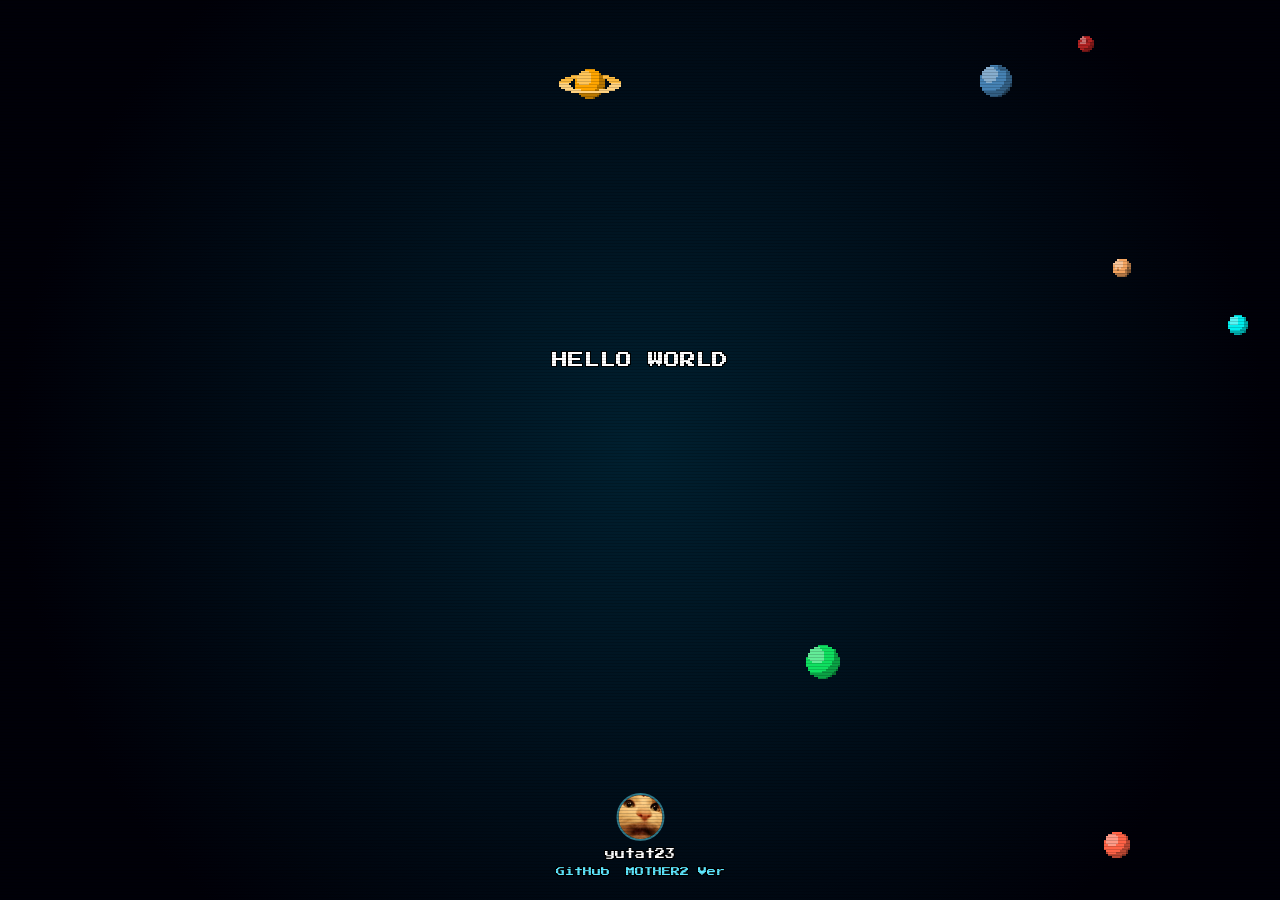
<file: index.html>
<!DOCTYPE html>
<html lang="ja">
  <head>
    <meta charset="UTF-8" />
    <meta name="viewport" content="width=device-width, initial-scale=1.0" />
    <meta name="google-adsense-account" content="ca-pub-1709050651667510">
    <title>yutat23.com</title>
    <meta
      name="description"
      content="yutat23 のポートフォリオサイト。Webアプリケーション、CLIツール、ライブラリなどの制作物を紹介しています。"
    />
    <meta name="theme-color" content="#000008" />
    <meta property="og:title" content="yutat23.com" />
    <meta
      property="og:description"
      content="yutat23 のポートフォリオサイト。Webアプリケーション、CLIツール、ライブラリなどの制作物を紹介しています。"
    />
    <meta property="og:url" content="https://yutat23.com/" />
    <meta property="og:type" content="website" />
    <meta property="og:image" content="https://yutat23.com/favicon.png" />
    <meta name="twitter:card" content="summary" />
    <!-- favicon -->
    <link rel="icon" href="favicon.png" type="image/png" />
    <link rel="preconnect" href="https://fonts.googleapis.com" />
    <link rel="preconnect" href="https://fonts.gstatic.com" crossorigin />
    <link
      href="https://fonts.googleapis.com/css2?family=DotGothic16&family=Noto+Sans+JP:wght@400;700&family=Press+Start+2P&display=swap"
      rel="stylesheet"
    />
    <link rel="stylesheet" href="style.css" />
    <script src="main.js" defer></script>
  </head>
  <body>
    <div id="home-view">
      <div id="message">
        HELLO
        <button
          id="world-link"
          type="button"
          aria-expanded="false"
          aria-controls="portfolio-section"
        >
          WORLD
        </button>
      </div>
      <div id="portfolio-section" aria-hidden="true">
        <div id="portfolio-list"></div>
        <button id="back-link" type="button" aria-label="戻る">← Back</button>
      </div>
      <div id="profile">
        <img id="profile-avatar" src="favicon.png" alt="yutat23のアイコン" width="44" height="44" />
        <span id="profile-name">yutat23</span>
        <nav id="profile-links" aria-label="Contact Links">
          <a href="https://github.com/yutat23" target="_blank" rel="noopener noreferrer">GitHub</a>
          <a href="mother2.html">MOTHER2 Ver</a>
        </nav>
      </div>
    </div>
  </body>
</html>
</file>
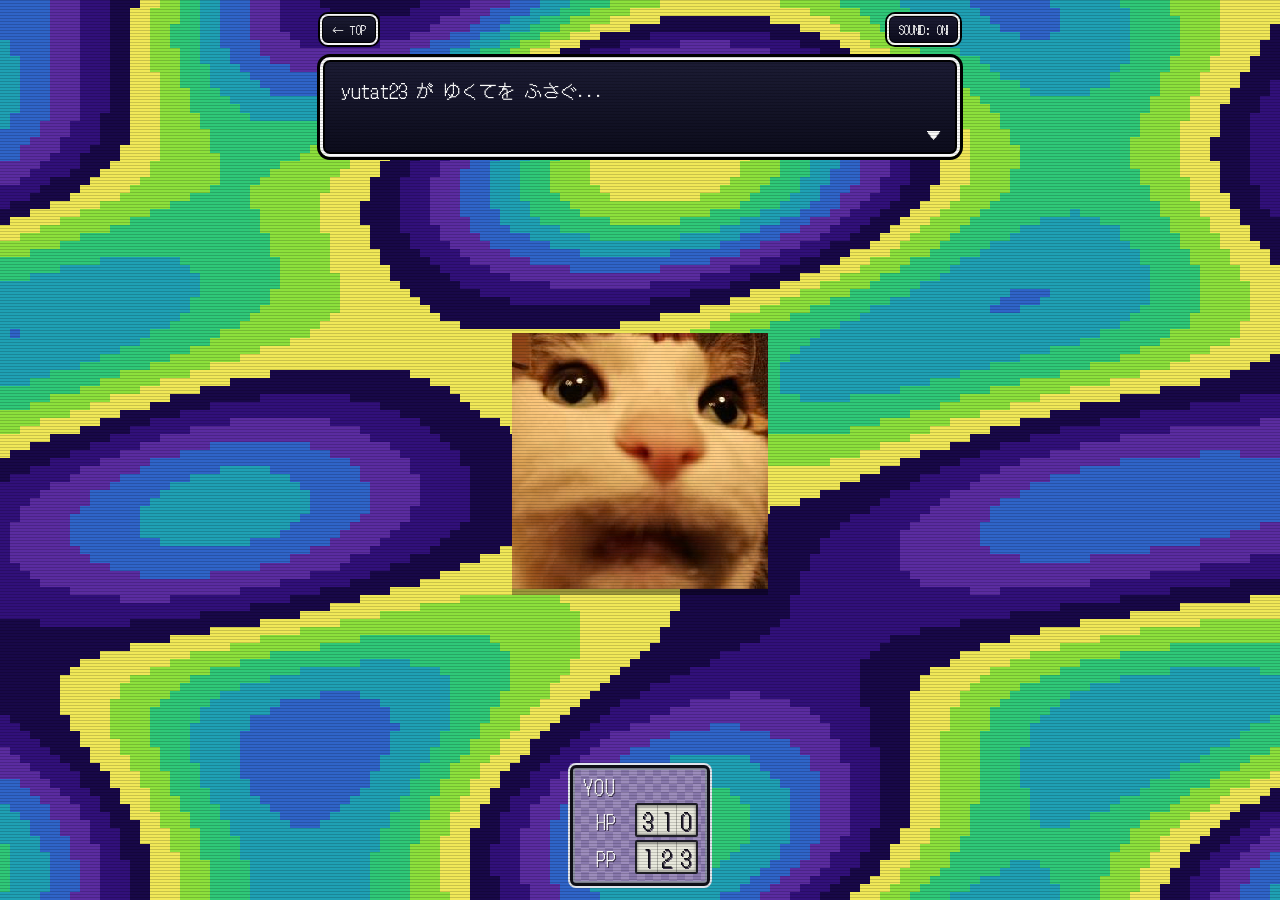
<file: mother2.html>
<!DOCTYPE html>
<html lang="ja">
  <head>
    <meta charset="UTF-8" />
    <meta name="viewport" content="width=device-width, initial-scale=1.0" />
    <title>yutat23.com — MOTHER2 Ver</title>
    <meta
      name="description"
      content="yutat23 のポートフォリオサイト(MOTHER2/EARTHBOUND風バージョン)。Webアプリケーション、CLIツール、ライブラリなどの制作物を紹介しています。"
    />
    <meta name="theme-color" content="#180848" />
    <meta property="og:title" content="yutat23.com — MOTHER2 Ver" />
    <meta property="og:url" content="https://yutat23.com/mother2.html" />
    <meta property="og:type" content="website" />
    <meta property="og:image" content="https://yutat23.com/favicon.png" />
    <!-- favicon -->
    <link rel="icon" href="favicon.png" type="image/png" />
    <link rel="preconnect" href="https://fonts.googleapis.com" />
    <link rel="preconnect" href="https://fonts.gstatic.com" crossorigin />
    <link
      href="https://fonts.googleapis.com/css2?family=DotGothic16&display=swap"
      rel="stylesheet"
    />
    <link rel="stylesheet" href="mother2.css" />
    <script src="mother2.js" defer></script>
  </head>
  <body>
    <!-- サイケデリックな戦闘背景 -->
    <canvas id="bg" aria-hidden="true"></canvas>
    <!-- PSI発動時の画面フラッシュ -->
    <div id="flash" aria-hidden="true"></div>
    <!-- PSIエフェクト描画用キャンバス -->
    <canvas id="psi-fx" aria-hidden="true"></canvas>

    <div id="game">
      <div id="top-bar">
        <a id="ver-link" class="eb-window mini" href="./">← TOP</a>
        <button id="sound-toggle" class="eb-window mini" type="button">
          SOUND: ON
        </button>
      </div>

      <div id="column">
        <!-- メッセージウィンドウ -->
        <div id="msg-window" class="eb-window">
          <p id="msg-text"></p>
          <!-- クリティカル時のSMAAAASH!!バナー(低解像度キャンバスに描いて拡大する) -->
          <canvas id="smash-banner" class="hidden" role="img" aria-label="SMAAAASH!!"></canvas>
          <span id="msg-cursor" class="blink hidden" aria-hidden="true">▼</span>
        </div>
        <!-- バトルコマンド(3列×2行) -->
        <div id="cmd-window" class="eb-window hidden">
          <span id="cmd-owner">YOU</span>
          <ul id="cmd-list">
            <li data-action="attack">たたく</li>
            <li data-action="works">WORKS</li>
            <!-- <li data-action="talk">はなす</li> -->
            <li data-action="check">チェック</li>
            <li data-action="psi">PSI</li>
            <li data-action="github">GitHub</li>
            <li data-action="run">にげる</li>
          </ul>
        </div>
        <!-- PSI選択ウィンドウ(コマンドと入れ替わりで表示) -->
        <div id="psi-window" class="eb-window hidden">
          <span id="psi-owner">PSI</span>
          <ul id="psi-list"></ul>
        </div>
      </div>

      <!-- 敵(?)スプライト -->
      <div id="stage">
        <img
          id="enemy"
          src="favicon.png"
          alt="yutat23"
          width="256"
          height="256"
        />
      </div>

      <!-- ステータスウィンドウ(HP/PPはドラムロール式カウンタ) -->
      <div id="status-row">
        <div class="eb-window status-box">
          <div class="status-name">YOU</div>
          <div class="status-stat">
            <span class="stat-label">HP</span>
            <span class="odometer" id="hp-meter"></span>
          </div>
          <div class="status-stat">
            <span class="stat-label">PP</span>
            <span class="odometer" id="pp-meter"></span>
          </div>
        </div>
      </div>
    </div>

    <!-- WORKS 一覧ウィンドウ -->
    <div id="works-window" class="eb-window hidden">
      <div id="works-title">― WORKS ―</div>
      <div id="works-list"></div>
      <div id="works-desc"></div>
      <div id="works-footer">
        <div id="works-hint">↑↓:えらぶ&nbsp;&nbsp;Enter:ひらく&nbsp;&nbsp;Esc:もどる</div>
        <button id="works-close" type="button">▶ もどる</button>
      </div>
    </div>
  </body>
</html>
</file>
<file: style.css>
/* ==========================================================================
   yutat23.com — スタイルシート
   構成: ベース / 星空 / 惑星 / メッセージ / ポートフォリオ / プロフィール /
         オーバーレイ / メディアクエリ
   ========================================================================== */

:root {
  --text-shadow: -1px -1px 0 #000, 1px -1px 0 #000, -1px 1px 0 #000,
    1px 1px 0 #000;
}

/* --------------------------------------------------------------------------
   ベース
   -------------------------------------------------------------------------- */
html,
body {
  margin: 0;
  padding: 0;
  width: 100%;
  height: 100%;
  overflow: auto;
  background: radial-gradient(circle at center, #002030 0%, #000008 80%);
  font-family: "Noto Sans JP", sans-serif;
}

#home-view {
  position: fixed;
  inset: 0;
  z-index: 1;
}

/* --------------------------------------------------------------------------
   星空(瞬く星・流れ星)
   -------------------------------------------------------------------------- */
.star {
  position: absolute;
  width: 2px;
  height: 2px;
  background: #fff;
  opacity: 0;
  animation: twinkle infinite ease-in-out;
  image-rendering: pixelated;
}

@keyframes twinkle {
  0%,
  100% {
    opacity: 0;
  }
  50% {
    opacity: var(--max-opacity, 1);
  }
}

.shooting-star {
  position: absolute;
  width: 90px;
  height: 1px;
  background: linear-gradient(90deg, transparent, rgba(255, 255, 255, 0.9));
  opacity: 0;
  pointer-events: none;
  transform: rotate(30deg);
}

.shooting-star.is-active {
  animation: shoot 0.9s linear;
}

@keyframes shoot {
  0% {
    opacity: 0;
    transform: rotate(30deg) translateX(0);
  }
  15% {
    opacity: 1;
  }
  100% {
    opacity: 0;
    transform: rotate(30deg) translateX(260px);
  }
}

/* --------------------------------------------------------------------------
   ピクセル惑星
   -------------------------------------------------------------------------- */
.pixel-planet {
  position: absolute;
  image-rendering: pixelated;
  animation: float var(--float-duration, 9s) ease-in-out
    var(--float-delay, 0s) infinite;
  transition: opacity 0.3s ease;
}

/* ポートフォリオ表示中はリストの邪魔にならないよう惑星を薄くする */
#home-view.is-portfolio-open .pixel-planet {
  opacity: 0.25;
}

@keyframes float {
  0%,
  100% {
    transform: translateY(0);
  }
  50% {
    transform: translateY(-6px);
  }
}

/* --------------------------------------------------------------------------
   メッセージ(HELLO WORLD)
   -------------------------------------------------------------------------- */
#message {
  position: fixed;
  top: 40%;
  left: 50%;
  transform: translate(-50%, -50%);
  z-index: 10;
  color: #ffffff;
  font-family: "Press Start 2P", monospace;
  font-size: 16px;
  padding: 8px 12px;
  white-space: nowrap;
  text-align: center;
  text-shadow: var(--text-shadow);
  -webkit-user-select: none;
  user-select: none;
}

#world-link {
  appearance: none;
  background: none;
  border: none;
  padding: 0;
  margin: 0;
  font: inherit;
  color: inherit;
  cursor: pointer;
  text-decoration: none;
  display: inline-block;
  text-shadow: var(--text-shadow);
  animation: soft-blink 2.5s ease-in-out infinite,
    glitch 10s ease-in-out infinite;
}

#world-link:disabled {
  cursor: default;
  animation: none;
  transform: translate(0);
  text-shadow: var(--text-shadow);
}

#world-link:hover {
  opacity: 0.85;
  transform: translate(0);
  text-shadow: var(--text-shadow);
  animation: none;
}

@keyframes glitch {
  0%,
  94%,
  100% {
    text-shadow: var(--text-shadow);
    transform: translate(0);
  }
  95% {
    text-shadow: -2px 0 rgba(255, 0, 128, 0.9), 2px 0 rgba(0, 255, 255, 0.9),
      var(--text-shadow);
    transform: translate(-2px, 1px);
  }
  95.5% {
    text-shadow: 2px 0 rgba(0, 255, 255, 0.9), -2px 0 rgba(255, 0, 128, 0.9),
      var(--text-shadow);
    transform: translate(2px, -1px);
  }
  96% {
    text-shadow: -1px 0 rgba(255, 0, 128, 0.7), 1px 0 rgba(0, 255, 255, 0.7),
      var(--text-shadow);
    transform: translate(-1px, 0);
  }
  96.5% {
    text-shadow: 1px 0 rgba(0, 255, 255, 0.7), -1px 0 rgba(255, 0, 128, 0.7),
      var(--text-shadow);
    transform: translate(1px, 1px);
  }
  97% {
    text-shadow: var(--text-shadow);
    transform: translate(0);
  }
}

/* --------------------------------------------------------------------------
   ポートフォリオ一覧
   -------------------------------------------------------------------------- */
#portfolio-section {
  display: flex;
  opacity: 0;
  visibility: hidden;
  pointer-events: none;
  position: fixed;
  top: calc(38% + 36px);
  bottom: 20px;
  left: 50%;
  transform: translateX(-50%) translateY(12px);
  transition: opacity 0.3s ease, transform 0.3s ease,
    visibility 0s linear 0.3s;
  z-index: 10;
  text-align: left;
  width: min(95vw, 600px);
  flex-direction: column;
  overflow: hidden;
  background: rgba(0, 8, 24, 0.15);
  backdrop-filter: blur(6px);
  -webkit-backdrop-filter: blur(6px);
  border-radius: 8px;
  padding: 8px 0 0 0;
  mask-image: radial-gradient(
    ellipse 90% 95% at 50% 50%,
    black 40%,
    transparent 100%
  );
  -webkit-mask-image: radial-gradient(
    ellipse 90% 95% at 50% 50%,
    black 40%,
    transparent 100%
  );
}

#portfolio-section.is-visible {
  opacity: 1;
  visibility: visible;
  pointer-events: auto;
  transform: translateX(-50%) translateY(0);
  transition: opacity 0.3s ease, transform 0.3s ease;
}

#portfolio-list {
  flex: 1;
  min-height: 0;
  overflow-y: scroll;
  overflow-x: hidden;
  padding: 0 16px;
  -webkit-overflow-scrolling: touch;
  overscroll-behavior: contain;
  scrollbar-width: thin;
  scrollbar-color: rgba(94, 231, 255, 0.6) transparent;
}

#portfolio-list::-webkit-scrollbar {
  width: 6px;
}

#portfolio-list::-webkit-scrollbar-track {
  background: transparent;
}

#portfolio-list::-webkit-scrollbar-thumb {
  background: rgba(94, 231, 255, 0.5);
  border-radius: 3px;
}

#portfolio-list::-webkit-scrollbar-thumb:hover {
  background: rgba(94, 231, 255, 0.8);
}

#portfolio-section .portfolio-category {
  margin: 24px 0 12px 0;
  font-family: "DotGothic16", "Noto Sans JP", sans-serif;
  font-size: 14px;
  letter-spacing: 2px;
  color: #ffcf6e;
  text-shadow: var(--text-shadow);
}

#portfolio-section .portfolio-category:first-child {
  margin-top: 0;
}

#portfolio-section ul.portfolio-list {
  list-style: none;
  margin: 0 0 16px 0;
  padding: 0;
  text-align: left;
}

#portfolio-section .portfolio-item {
  margin: 0 -8px 4px -8px;
  padding: 6px 8px;
  border-radius: 4px;
  font-size: 14px;
  line-height: 1.6;
  color: rgba(255, 255, 255, 0.95);
  transition: background 0.2s ease;
}

#portfolio-section .portfolio-item:hover {
  background: rgba(94, 231, 255, 0.08);
}

#portfolio-section .portfolio-item a {
  color: #5ee7ff;
  text-decoration: none;
  text-shadow: var(--text-shadow);
}

#portfolio-section .portfolio-item a:hover {
  text-decoration: underline;
  color: #8eefff;
}

#portfolio-section .portfolio-item .sep {
  color: rgba(255, 255, 255, 0.85);
  margin: 0 6px;
}

#back-link {
  appearance: none;
  background: none;
  border: none;
  margin: 0;
  font-family: inherit;
  cursor: pointer;
  flex-shrink: 0;
  padding: 12px 0 8px 0;
  color: rgba(255, 255, 255, 0.95);
  font-size: 12px;
  text-decoration: none;
  text-shadow: var(--text-shadow);
}

#back-link:hover {
  color: #fff;
}

/* --------------------------------------------------------------------------
   プロフィール
   -------------------------------------------------------------------------- */
#profile {
  position: fixed;
  left: 50%;
  bottom: 24px;
  transform: translateX(-50%);
  z-index: 10;
  display: flex;
  flex-direction: column;
  align-items: center;
  gap: 8px;
  text-align: center;
  max-width: 90vw;
  transition: opacity 0.3s ease;
}

/* ポートフォリオ表示中はリストと重なるため隠す */
#home-view.is-portfolio-open #profile {
  opacity: 0;
  pointer-events: none;
}

#profile-avatar {
  width: 44px;
  height: 44px;
  border-radius: 50%;
  border: 2px solid rgba(94, 231, 255, 0.5);
}

#profile-name {
  font-family: "Press Start 2P", monospace;
  font-size: 10px;
  color: #fff;
  text-shadow: var(--text-shadow);
}

#profile-bio {
  font-family: "DotGothic16", "Noto Sans JP", sans-serif;
  font-size: 13px;
  color: rgba(255, 255, 255, 0.85);
  text-shadow: var(--text-shadow);
}

#profile-links {
  display: flex;
  gap: 16px;
}

#profile-links a {
  font-family: "Press Start 2P", monospace;
  font-size: 9px;
  color: #5ee7ff;
  text-decoration: none;
  text-shadow: var(--text-shadow);
}

#profile-links a:hover {
  color: #8eefff;
  text-decoration: underline;
}

/* --------------------------------------------------------------------------
   CRTスキャンライン風オーバーレイ
   -------------------------------------------------------------------------- */
body::after {
  content: "";
  position: fixed;
  inset: 0;
  z-index: 100;
  pointer-events: none;
  background: repeating-linear-gradient(
    to bottom,
    rgba(0, 0, 0, 0.16) 0,
    rgba(0, 0, 0, 0.16) 1px,
    transparent 1px,
    transparent 3px
  );
}

/* --------------------------------------------------------------------------
   メディアクエリ
   -------------------------------------------------------------------------- */
@media (prefers-reduced-motion: reduce) {
  .star {
    animation: none;
    opacity: 0.7;
  }
  #world-link,
  .pixel-planet {
    animation: none;
  }
  .shooting-star {
    display: none;
  }
  #portfolio-section,
  #portfolio-section.is-visible {
    transition: none;
  }
}

@media (max-width: 480px) {
  #message {
    top: 20%;
    transform: translate(-50%, 0);
  }
  #portfolio-section {
    top: calc(20% + 36px);
    bottom: 16px;
  }
  #profile {
    bottom: 16px;
  }
  #profile-bio {
    font-size: 11px;
  }
}
</file>
<file: mother2.css>
/* ==========================================================================
   yutat23.com — MOTHER2(EARTHBOUND)風Ver スタイルシート
   構成: ベース / ウィンドウ共通 / レイアウト / メッセージ / コマンド /
         ステージ / ステータス / WORKS / オーバーレイ / メディアクエリ
   ========================================================================== */

* {
  box-sizing: border-box;
}

/* --------------------------------------------------------------------------
   ベース
   -------------------------------------------------------------------------- */
html,
body {
  margin: 0;
  padding: 0;
  width: 100%;
  height: 100%;
  overflow: hidden;
  background: #000;
  font-family: "DotGothic16", "Noto Sans JP", monospace;
  -webkit-user-select: none;
  user-select: none;
}

/* サイケデリック背景(低解像度キャンバスを引き伸ばしてドット感を出す) */
#bg {
  position: fixed;
  inset: 0;
  width: 100vw;
  height: 100vh;
  image-rendering: pixelated;
  z-index: 0;
}

/* --------------------------------------------------------------------------
   ウィンドウ共通(黒地 + 白の丸角フレーム)
   -------------------------------------------------------------------------- */
.eb-window {
  background: linear-gradient(180deg, #1c1c34 0%, #0c0c1c 100%);
  border: 3px solid #f8f8f8;
  border-radius: 10px;
  /* 外側の黒フチと内側の黒ラインで二重枠に見せる */
  box-shadow: 0 0 0 3px #000, inset 0 0 0 2px #000;
  color: #f8f8f8;
}

.eb-window.mini {
  padding: 5px 10px;
  font-size: 12px;
  border-width: 2px;
  border-radius: 8px;
  box-shadow: 0 0 0 2px #000, inset 0 0 0 1px #000;
}

.hidden {
  display: none !important;
}

.blink {
  animation: blink 0.8s steps(2, start) infinite;
}

@keyframes blink {
  50% {
    opacity: 0;
  }
}

/* --------------------------------------------------------------------------
   レイアウト
   -------------------------------------------------------------------------- */
#game {
  position: fixed;
  inset: 0;
  z-index: 1;
  display: flex;
  flex-direction: column;
  align-items: center;
  padding: 14px;
  gap: 12px;
}

#top-bar {
  width: min(94vw, 640px);
  display: flex;
  justify-content: space-between;
  align-items: center;
}

#ver-link {
  color: #f8f8f8;
  text-decoration: none;
}

#ver-link:hover {
  background: #2c2c4c;
}

#sound-toggle {
  font-family: inherit;
  color: #f8f8f8;
  cursor: pointer;
}

#sound-toggle:hover {
  background: #2c2c4c;
}

#column {
  width: min(94vw, 640px);
  display: flex;
  flex-direction: column;
  align-items: flex-start;
  gap: 12px;
}

/* --------------------------------------------------------------------------
   メッセージウィンドウ
   -------------------------------------------------------------------------- */
#msg-window {
  position: relative;
  width: 100%;
  min-height: 100px;
  padding: 14px 18px;
  font-size: 18px;
  line-height: 1.8;
  cursor: pointer;
}

#msg-text {
  margin: 0;
  white-space: pre-line;
}

#msg-cursor {
  position: absolute;
  right: 16px;
  bottom: 8px;
  font-size: 14px;
}

/* --------------------------------------------------------------------------
   SMAAAASH!!(クリティカル)バナー
   低解像度キャンバスに描いた飾り文字を整数倍に拡大してドット絵にする
   (描画内容はJSの renderSmashBanner が作る)
   -------------------------------------------------------------------------- */
#smash-banner {
  display: block;
  margin: 0;
  max-width: 100%;
  image-rendering: pixelated;
  transform-origin: left center;
}

/* 出現時にカクカクと弾けるように拡大する */
#smash-banner.is-active {
  animation: smash-pop 0.24s steps(3, end);
}

@keyframes smash-pop {
  0% {
    transform: scale(0.4);
  }
  60% {
    transform: scale(1.15);
  }
  100% {
    transform: scale(1);
  }
}

/* 致命傷を受けた瞬間の画面シェイク(bodyごと揺らして全レイヤーを動かす) */
body.screen-shake {
  animation: screen-shake 0.45s linear;
}

@keyframes screen-shake {
  0%,
  100% {
    transform: translateY(0);
  }
  15% {
    transform: translateY(-12px);
  }
  30% {
    transform: translateY(10px);
  }
  45% {
    transform: translateY(-8px);
  }
  60% {
    transform: translateY(6px);
  }
  80% {
    transform: translateY(-3px);
  }
}

/* --------------------------------------------------------------------------
   バトルコマンド
   -------------------------------------------------------------------------- */
#cmd-window {
  position: relative;
  min-width: 380px;
  padding: 14px 20px 12px;
}

/* 本家風にウィンドウ上枠へ持ち主の名前タグを重ねる */
#cmd-owner,
#psi-owner {
  position: absolute;
  top: -14px;
  left: 14px;
  background: #0c0c1c;
  border: 2px solid #f8f8f8;
  border-radius: 6px;
  box-shadow: 0 0 0 2px #000;
  padding: 1px 8px;
  font-size: 12px;
  line-height: 1.5;
}

#cmd-list {
  list-style: none;
  margin: 0;
  padding: 0;
  display: grid;
  grid-template-columns: repeat(3, 1fr);
  gap: 8px 24px;
  font-size: 18px;
}

#cmd-list li {
  position: relative;
  padding-left: 1.3em;
  cursor: pointer;
  white-space: nowrap;
}

#cmd-list li.selected::before {
  content: "▶";
  position: absolute;
  left: 0;
}

/* --------------------------------------------------------------------------
   PSI選択ウィンドウ
   -------------------------------------------------------------------------- */
#psi-window {
  position: relative;
  min-width: 320px;
  padding: 14px 20px 12px;
}

#psi-list {
  list-style: none;
  margin: 0;
  padding: 0;
  display: flex;
  flex-direction: column;
  gap: 6px;
  font-size: 17px;
}

#psi-list li {
  position: relative;
  padding-left: 1.3em;
  display: flex;
  justify-content: space-between;
  gap: 18px;
  cursor: pointer;
  white-space: nowrap;
}

#psi-list li.selected::before {
  content: "▶";
  position: absolute;
  left: 0;
}

/* PPが足りない技は薄く表示する */
#psi-list li.unaffordable {
  color: #8888a0;
}

#psi-list .psi-cost {
  font-size: 14px;
  align-self: center;
}

/* --------------------------------------------------------------------------
   ステージ(敵スプライト)
   -------------------------------------------------------------------------- */
#stage {
  flex: 1;
  min-height: 0;
  display: flex;
  align-items: center;
  justify-content: center;
}

#enemy {
  width: 256px;
  height: 256px;
  image-rendering: pixelated;
  cursor: pointer;
  filter: drop-shadow(0 6px 0 rgba(0, 0, 0, 0.35));
  animation: enemy-bob 2.4s ease-in-out infinite;
}

@keyframes enemy-bob {
  50% {
    transform: translateY(-6px);
  }
}

/* たたかれたときのシェイク(クラスは演出後にJSが外す) */
#enemy.hit {
  animation: enemy-hit 0.35s linear;
}

@keyframes enemy-hit {
  0%,
  100% {
    transform: translateX(0);
  }
  20% {
    transform: translateX(-8px);
  }
  40% {
    transform: translateX(7px);
  }
  60% {
    transform: translateX(-5px);
  }
  80% {
    transform: translateX(4px);
  }
}

/* 撃破時は下へ潰れながら消え、復活時は逆方向に戻る */
#enemy.enemy-defeated {
  pointer-events: none;
  animation: enemy-fade-out 0.8s steps(10, end) forwards;
}

#enemy.enemy-reviving {
  animation: enemy-fade-in 0.8s steps(10, end) both;
}

@keyframes enemy-fade-out {
  0% {
    opacity: 1;
    transform: translateY(0) scale(1, 1);
  }
  55% {
    opacity: 0.55;
    transform: translateY(10px) scale(1.06, 0.62);
  }
  100% {
    opacity: 0;
    transform: translateY(28px) scale(0.88, 0.06);
  }
}

@keyframes enemy-fade-in {
  0% {
    opacity: 0;
    transform: translateY(28px) scale(0.88, 0.06);
  }
  45% {
    opacity: 0.55;
    transform: translateY(10px) scale(1.06, 0.62);
  }
  100% {
    opacity: 1;
    transform: translateY(0) scale(1, 1);
  }
}

/* PSI発動時の画面フラッシュ */
#flash {
  position: fixed;
  inset: 0;
  z-index: 90;
  pointer-events: none;
  opacity: 0;
}

#flash.is-active {
  animation: psi-flash 0.5s steps(1);
}

/* 属性ごとのフラッシュ色(指定なしは回復系の緑) */
#flash.fire {
  --f1: #fff0d8;
  --f2: #ff9838;
  --f3: #ffd8a0;
  --f4: #f85838;
}

#flash.freeze {
  --f1: #f0ffff;
  --f2: #88d8ff;
  --f3: #ffffff;
  --f4: #5898f8;
}

#flash.thunder {
  --f1: #ffffff;
  --f2: #fff860;
  --f3: #ffffff;
  --f4: #f8d820;
}

/* PSIエフェクト(低解像度キャンバスを画面全体に引き伸ばしてドット感を出す) */
#psi-fx {
  position: fixed;
  inset: 0;
  width: 100vw;
  height: 100vh;
  z-index: 80;
  pointer-events: none;
  image-rendering: pixelated;
}

@keyframes psi-flash {
  0% {
    background: var(--f1, #e8fff8);
    opacity: 0.85;
  }
  25% {
    background: var(--f2, #7cf8c8);
    opacity: 0.7;
  }
  50% {
    background: var(--f3, #c8f8ff);
    opacity: 0.8;
  }
  75% {
    background: var(--f4, #7cc8f8);
    opacity: 0.6;
  }
  100% {
    opacity: 0;
  }
}

/* --------------------------------------------------------------------------
   ステータスウィンドウ
   -------------------------------------------------------------------------- */
#status-row {
  display: flex;
  gap: 14px;
}

/* 本家のパーティーステータス風: 明るいボックスに黒文字 */
.status-box {
  width: 140px;
  min-width: 0;
  padding: 7px 10px 9px;
  text-align: center;
  text-shadow: 1px 1px 0 #403450;
  font-size: 17px;
  line-height: 1.4;
  background-color: #8878ac;
  background-image: linear-gradient(45deg, #9c8cbc 25%, transparent 25%),
    linear-gradient(-45deg, #9c8cbc 25%, transparent 25%),
    linear-gradient(45deg, transparent 75%, #9c8cbc 75%),
    linear-gradient(-45deg, transparent 75%, #9c8cbc 75%);
  background-position: 0 0, 0 8px, 8px -8px, -8px 0;
  background-size: 16px 16px;
  border-color: #101018;
  border-radius: 6px;
  box-shadow: 0 0 0 2px #e0e4ec, inset 0 0 0 2px #8c90a0;
  color: #101018;
}

.status-name {
  margin: 0 0 4px;
  padding: 0;
  background: none;
  border: 0;
  border-radius: 0;
  box-shadow: none;
  outline: 0;
  color: #f8f8f8;
  text-align: left;
  text-shadow: 1px 1px 0 #403450;
  letter-spacing: 1px;
  font-size: 20px;
  line-height: 1.2;
}

.status-stat {
  display: grid;
  grid-template-columns: 48px max-content;
  align-items: center;
  justify-content: center;
  column-gap: 5px;
  margin-top: 3px;
}

.stat-label {
  background: transparent;
  border: 0;
  color: #f8f8f8;
  box-shadow: none;
  text-shadow: 1px 1px 0 #403450;
  font-size: 18px;
  line-height: 1;
  padding: 3px 4px 2px;
  border-radius: 2px;
}

/* --------------------------------------------------------------------------
   ドラムロールカウンタ(オドメーター)
   数字1桁ごとに0-9の帯を縦に並べ、transformで回転しているように見せる
   -------------------------------------------------------------------------- */
.odometer {
  --odo-h: 30px; /* 1桁分のセル高さ。JSはこの実測値で回す */
  display: flex;
  background: #e8e8dc;
  border: 2px solid #202028;
  border-radius: 2px;
  padding: 0 1px;
  box-shadow: inset 0 2px 3px rgba(0, 0, 0, 0.35),
    inset 0 -2px 3px rgba(0, 0, 0, 0.25);
}

.odo-digit {
  position: relative;
  width: 0.85em;
  height: var(--odo-h);
  overflow: hidden;
  font-size: 22px;
}

.odo-digit + .odo-digit {
  border-left: 1px solid rgba(0, 0, 0, 0.25);
}

.odo-strip {
  position: absolute;
  left: 0;
  top: 0;
  width: 100%;
  will-change: transform;
}

.odo-cell {
  display: block;
  height: var(--odo-h);
  line-height: var(--odo-h);
  text-align: center;
}

/* --------------------------------------------------------------------------
   WORKS 一覧ウィンドウ
   -------------------------------------------------------------------------- */
#works-window {
  position: fixed;
  left: 50%;
  top: 50%;
  transform: translate(-50%, -50%);
  z-index: 5;
  width: min(94vw, 620px);
  max-height: min(78vh, 560px);
  display: flex;
  flex-direction: column;
  padding: 14px 16px;
  gap: 10px;
}

#works-title {
  text-align: center;
  letter-spacing: 2px;
  flex-shrink: 0;
}

#works-list {
  flex: 1;
  min-height: 0;
  overflow-y: auto;
  scrollbar-width: thin;
  scrollbar-color: rgba(248, 248, 248, 0.5) transparent;
}

#works-list::-webkit-scrollbar {
  width: 6px;
}

#works-list::-webkit-scrollbar-thumb {
  background: rgba(248, 248, 248, 0.5);
  border-radius: 3px;
}

.works-category {
  color: #ffd870;
  margin: 12px 0 4px;
  font-size: 14px;
  letter-spacing: 2px;
}

.works-category:first-child {
  margin-top: 0;
}

.works-item {
  position: relative;
  padding: 2px 4px 2px 1.4em;
  font-size: 16px;
  line-height: 1.7;
  cursor: pointer;
  white-space: nowrap;
  overflow: hidden;
  text-overflow: ellipsis;
}

.works-item.selected::before {
  content: "▶";
  position: absolute;
  left: 2px;
}

#works-desc {
  flex-shrink: 0;
  border-top: 2px solid rgba(248, 248, 248, 0.4);
  padding-top: 8px;
  font-size: 14px;
  line-height: 1.6;
  min-height: 3.4em;
  white-space: pre-line;
  color: #d8d8e8;
}

#works-footer {
  flex-shrink: 0;
  display: flex;
  align-items: center;
  justify-content: flex-end;
  gap: 14px;
}

#works-hint {
  font-size: 11px;
  color: #9898b0;
}

#works-close {
  border: 0;
  padding: 2px 4px;
  background: transparent;
  color: #f8f8f8;
  font: inherit;
  font-size: 13px;
  white-space: nowrap;
  cursor: pointer;
}

#works-close:hover,
#works-close:focus-visible {
  color: #ffd870;
  outline: none;
  text-shadow: 0 0 5px rgba(255, 216, 112, 0.55);
}

/* --------------------------------------------------------------------------
   CRTスキャンライン風オーバーレイ
   -------------------------------------------------------------------------- */
body::after {
  content: "";
  position: fixed;
  inset: 0;
  z-index: 100;
  pointer-events: none;
  background: repeating-linear-gradient(
    to bottom,
    rgba(0, 0, 0, 0.16) 0,
    rgba(0, 0, 0, 0.16) 1px,
    transparent 1px,
    transparent 3px
  );
}

/* --------------------------------------------------------------------------
   メディアクエリ
   -------------------------------------------------------------------------- */
@media (prefers-reduced-motion: reduce) {
  .blink {
    animation: none;
  }
  #enemy,
  #enemy.hit {
    animation: none;
  }
  #enemy.enemy-defeated {
    animation: none;
    opacity: 0;
    transform: translateY(28px) scale(0.88, 0.06);
  }
  #enemy.enemy-reviving {
    animation: none;
    opacity: 1;
    transform: none;
  }
  #flash.is-active {
    animation: none;
  }
  #smash-banner.is-active {
    animation: none;
  }
  body.screen-shake {
    animation: none;
  }
}

@media (max-width: 520px) {
  #game {
    padding: 10px;
    gap: 10px;
  }
  #top-bar,
  #column {
    width: 100%;
  }
  .eb-window.mini {
    padding: 7px 10px;
    font-size: 13px;
  }
  #msg-window {
    min-height: 100px;
    padding: 14px 16px;
    font-size: 17px;
  }
  #cmd-window,
  #psi-window {
    min-width: 0;
    width: 100%;
  }
  #cmd-list {
    font-size: 17px;
    gap: 10px 14px;
  }
  #psi-list {
    font-size: 17px;
  }
  #enemy {
    width: clamp(140px, 42vw, 190px);
    height: auto;
    max-width: 30vh;
  }
  .status-box {
    width: 150px;
    min-width: 150px;
    padding: 7px 10px 9px;
    font-size: 20px;
  }
  .status-name {
    margin-bottom: 4px;
    padding: 0;
    font-size: 24px;
  }
  .status-stat {
    grid-template-columns: 58px max-content;
    column-gap: 4px;
    margin-top: 2px;
  }
  .stat-label {
    font-size: 22px;
    padding: 3px 5px 2px;
  }
  .odometer {
    --odo-h: 34px;
  }
  .odo-digit {
    font-size: 25px;
  }
  .works-item {
    font-size: 15px;
  }
  #works-hint {
    display: none;
  }
}
</file>
